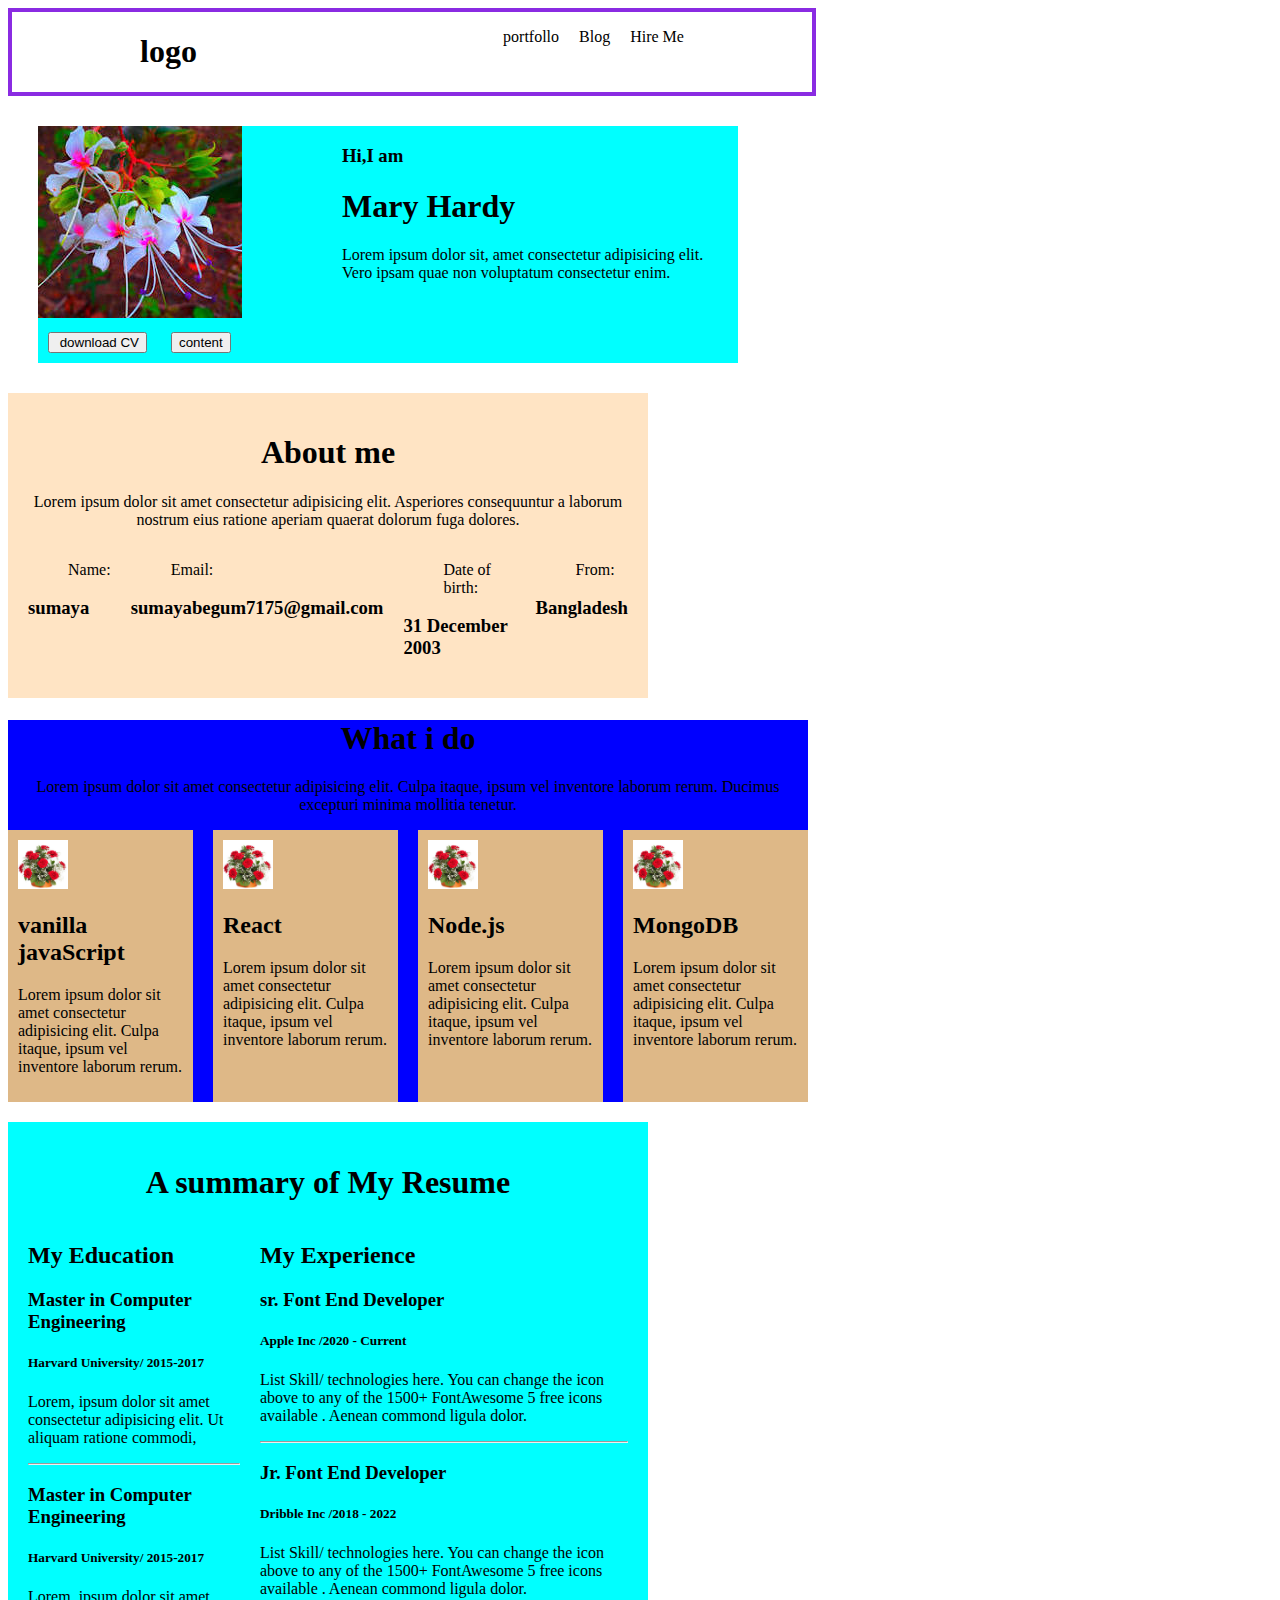
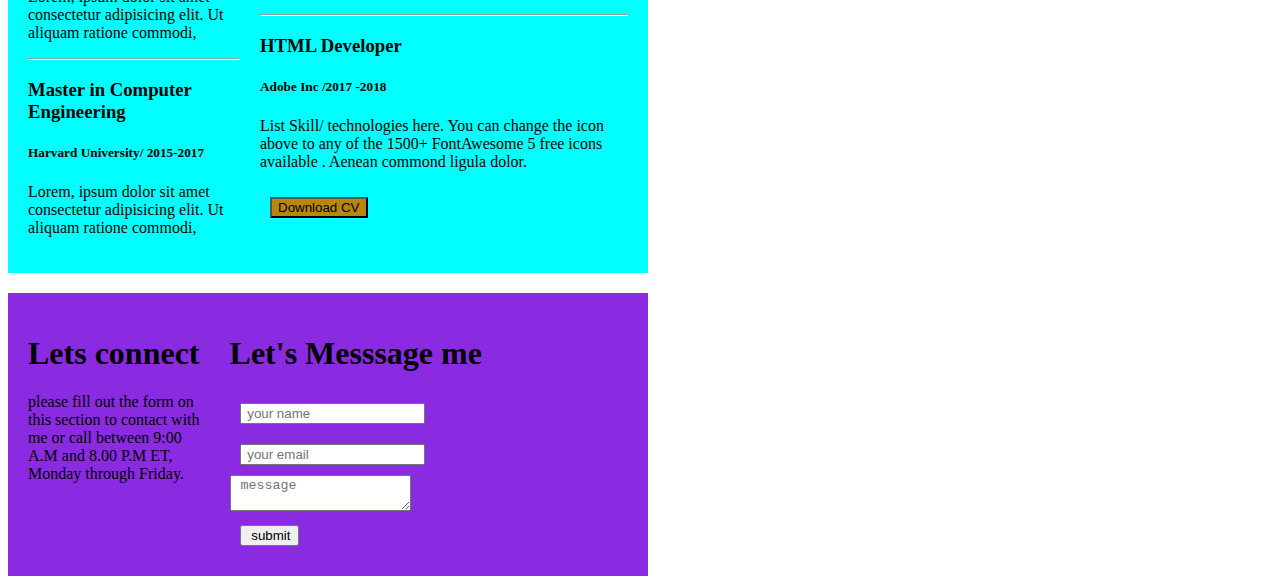
<file: index.html>
<!DOCTYPE html>
<html lang="en">
<head>
    <meta charset="UTF-8">
    <meta name="viewport" content="width=device-width, initial-scale=1.0">
    <title>Document</title>
    <link rel="stylesheet" href="index.css"/>
    <link rel="stylesheet" href="https://cdnjs.cloudflare.com/ajax/libs/font-awesome/6.6.0/css/all.min.css" integrity="sha512-Kc323vGBEqzTmouAECnVceyQqyqdsSiqLQISBL29aUW4U/M7pSPA/gEUZQqv1cwx4OnYxTxve5UMg5GT6L4JJg==" crossorigin="anonymous" referrerpolicy="no-referrer" />
</head>
<body>
        <!-- navar start from here-->
         <section class="navbar">
          <div>
            <h1> logo</h1>
          </div>
            <div>
              <ul class="menu">
                <li>portfollo</li>
                <li> Blog</li>
                <li>Hire Me</li>
              </ul>
            </div>
           
         </section>
         <!-- banner section start here-->
          <section class="aa" >
            <div class="a">
              <div >
                <img src="/download (4).jpg" alt=""/>
             </div>
              <div>
                <h3> Hi,I am</h3>
                    <h1> Mary Hardy</h1>
                    <p> Lorem ipsum dolor sit, amet consectetur adipisicing elit.<br/>
                         Vero ipsam quae non voluptatum consectetur enim.
                    </p>
              </div>
            </div>
               <input type="button" value= " download CV"/>
                <input type="button" value="content"/>
          </section>  
           

          
    <!-- about me section -->
     <section class="d">
        <div class="c">
          <h1> About me</h1>
          <p>Lorem ipsum dolor sit amet consectetur adipisicing elit. Asperiores consequuntur
               a laborum nostrum eius ratione aperiam
                quaerat dolorum fuga dolores.</p>
        </div>
            <div class="b">
                <div>
                <ul>Name: </ul>
             <h3> sumaya</h3>
              </div>
              <div>
                 <ul> Email:</ul>
                 <h3>sumayabegum7175@gmail.com</h3>
              </div>
              <div>
                <ul>Date of birth:</ul>
             <h3> 31 December 2003</h3>
              </div>
               <div> 
                <ul>From: </ul>
                <h3> Bangladesh</h3>
               </div>
             
            </div>   
     </section>

  <!-- our work section-->

   
  <section class="what">
    <div>
      <div class="text">
        <h1> What i do</h1>
        <p>Lorem ipsum dolor sit amet consectetur adipisicing elit.
             Culpa itaque, ipsum vel inventore laborum rerum.
             Ducimus excepturi minima mollitia tenetur.</p>
      </div>
        
     <div class="chobi">
         <div class="back">
           <img class="p" src="/assets/download (5).jpg" alt=""/>
            <h2> vanilla javaScript</h2>
            <p>Lorem ipsum dolor sit amet consectetur adipisicing elit.
             Culpa itaque, ipsum vel inventore laborum rerum.
            </p>
          </div>
          <div>
             <img  class="p" src="/assets/download (5).jpg" alt=""/>
             <h2> React</h2>
             <p>Lorem ipsum dolor sit amet consectetur adipisicing elit.
              Culpa itaque, ipsum vel inventore laborum rerum.
               </p>
          </div>
          <div>
           <img  class="p" src="/assets/download (5).jpg" alt=""/>
            <h2>Node.js </h2>
            <p>Lorem ipsum dolor sit amet consectetur adipisicing elit.
            Culpa itaque, ipsum vel inventore laborum rerum.
            </p>
         </div>
          <div>
             <img  class="p" src="/assets/download (5).jpg" alt=""/>
            <h2>MongoDB </h2>
              <p>Lorem ipsum dolor sit amet consectetur adipisicing elit.
             Culpa itaque, ipsum vel inventore laborum rerum.
             </p>
          </div>         
        </div>
      <div>
    </div>
  </section>

  <!--resum section -->

    <section class="summ">
        <div class="of">
          <h1> A summary of My Resume</h1>
        </div>
        <div class="mm">
          <div>
            <div>
              <h2>My Education</h2>
              <h3> Master in Computer Engineering</h3>
              <h5> Harvard University/ 2015-2017</h5>
              <p>Lorem, ipsum dolor sit amet consectetur
                adipisicing elit. Ut aliquam ratione commodi,
                </p>
                <hr>
           </div>
           <div>
             <h3> Master in Computer Engineering</h3>
             <h5> Harvard University/ 2015-2017</h5>
             <p>Lorem, ipsum dolor sit amet consectetur
               adipisicing elit. Ut aliquam ratione commodi,
               </p>
               <hr>
           </div>
           <div>
             <h3> Master in Computer Engineering</h3>
             <h5> Harvard University/ 2015-2017</h5>
             <p>Lorem, ipsum dolor sit amet consectetur
               adipisicing elit. Ut aliquam ratione commodi,
              </p>
               
            </div>
          </div>
          <div>
            <div>
            <h2> My Experience</h2>
            <h3> sr. Font End Developer</h3>
            <h5> Apple Inc /2020 - Current</h5>
            <p> List Skill/ technologies here. You can change the icon above
              to any of the 1500+ FontAwesome 5 free icons available . Aenean
              commond ligula dolor.
            </p>
            <hr>
            </div>
            <div>
            <h3> Jr. Font End Developer</h3>
            <h5> Dribble Inc /2018 - 2022</h5>
            <p> List Skill/ technologies here. You can change the icon above
              to any of the 1500+ FontAwesome 5 free icons available .  Aenean
              commond ligula dolor.
             
            </p>
            <hr>
            </div>
            <div>
            <h3> HTML Developer</h3>
            <h5>Adobe Inc /2017 -2018</h5>
            <p> List Skill/ technologies here. You can change the icon above
              to any of the 1500+ FontAwesome 5 free icons available .  Aenean
              commond ligula dolor.
              </p>
              <input class="content" type="button" value="Download CV"/>
            </div>
          </div>
        </div>
      </section>
      <!-- Lets connect section -->
      
      <footer>
        <section class="full">
        
            <div>
                <h1>Lets connect</h1> 
                <p> please fill out the form on </br>this section to contact with 
                </br>me or call between 9:00</br> A.M and 
                    8.00  P.M ET,</br> Monday through Friday.
                </p>
                <i class="fa-brands fa-facebook"></i>
                <i class="fa-brands fa-twitter"></i>
                <i class="fa-brands fa-youtube"></i>
            </div>
             
            <div>
                 <h1>Let's Messsage me </h1>
                 <form class="nn">
                    <input type="text"placeholder=" your name"/></br>
                    <input type="text"placeholder=" your email"/></br>
                    <textarea name="text"placeholder=" message"></textarea></br>
                    <input type="submit"value=" submit"/>
                 </form>
            </div>
        
        </section> 
    </footer>    
    
</body>
</html>
</file>
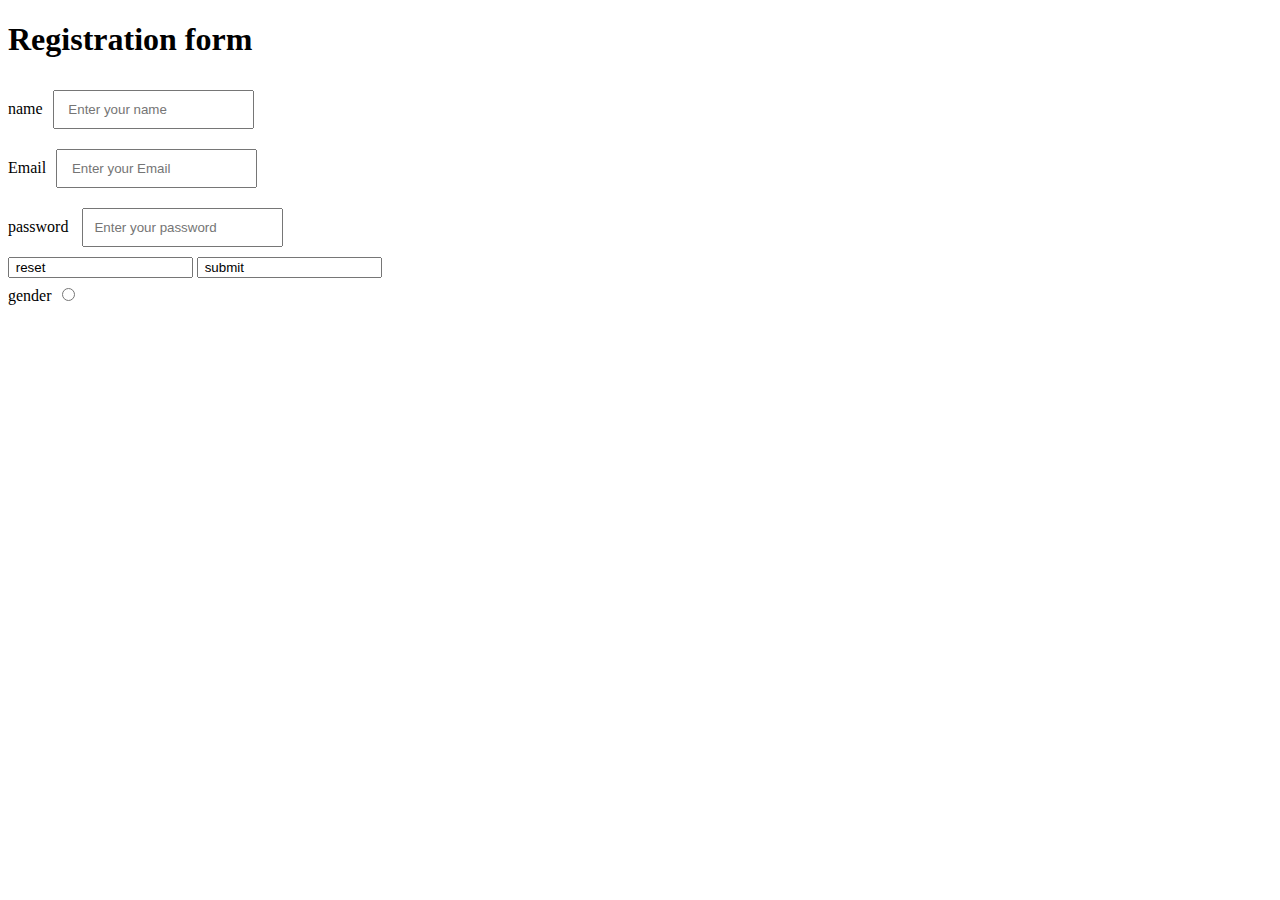
<file: b.html>
<!DOCTYPE html>
<html lang="en">
<head>
    <meta charset="UTF-8">
    <meta name="viewport" content="width=device-width, initial-scale=1.0">
    <title>Document</title>
   <style>
    label input{
        margin: 10px;
        padding: 10px;
    }
   </style>
</head>
<body>
    <header></header>
    <main>
        <section>
            <h1> Registration form</h1>
            <form>
                <label for =" name"
                >name<input type=" text"placeholder=" Enter your name"/>
            </label>
            <br/>
            <label for=" Name"
            >Email<input type=" text" placeholder=" Enter your Email"/>
            </label>
            <br/>
            <label for=" password"
            >password
            <input type=" text" placeholder="Enter your password"/>
        </label>
        <br/>
        <input type=" reset" value=" reset"/>
        <input type=" submit" value=" submit"/>
            </form>
        </section>
        <label for="genter"
        >gender<input type="radio" name=" genter" id=""/>

    </label>
    </main>
</body>
</html>
</file>
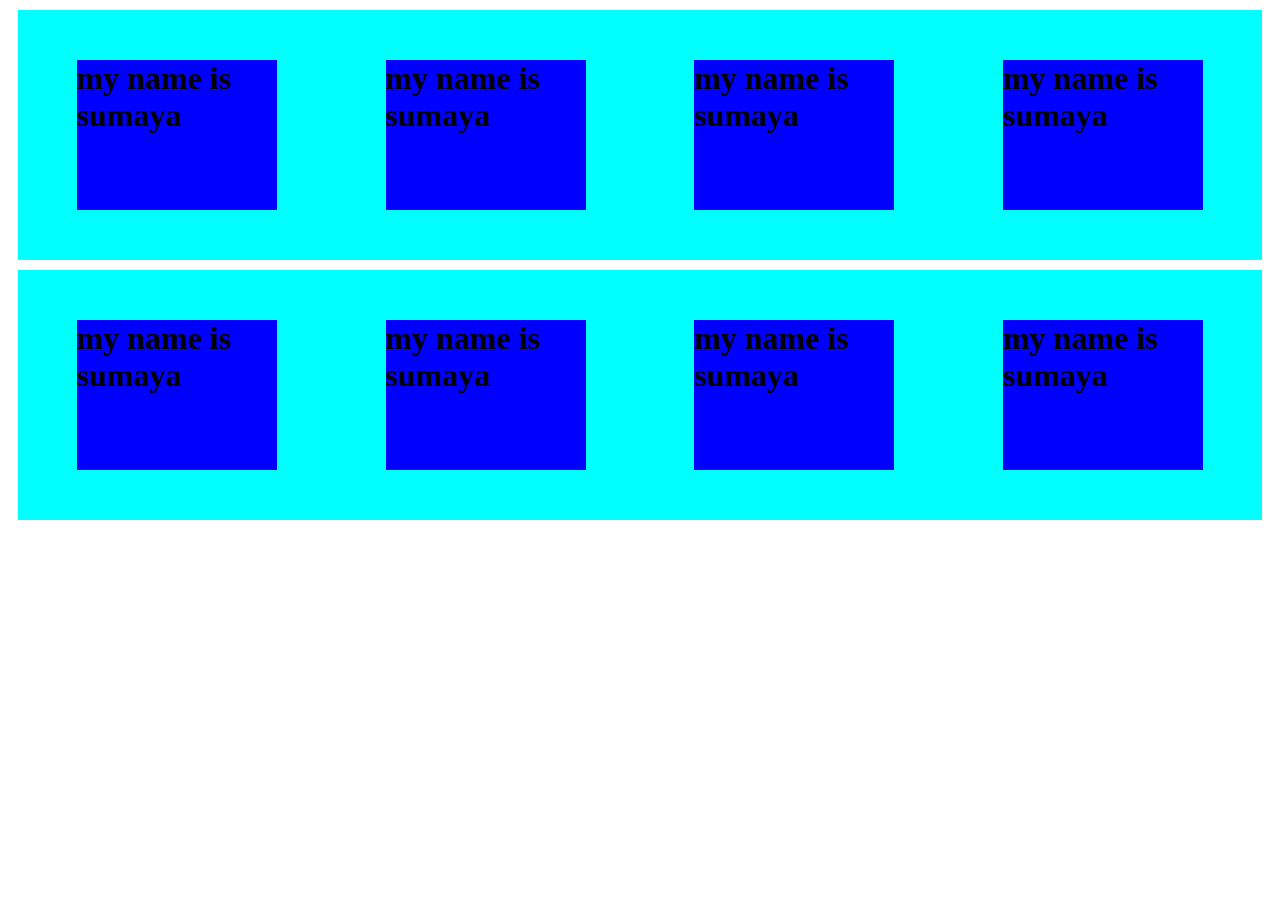
<file: bocs.html>
<!DOCTYPE html>
<html lang="en">
<head>
    <meta charset="UTF-8">
    <meta name="viewport" content="width=device-width, initial-scale=1.0">
    <title>Document</title>
    <style>
        .conteiner{
            background-color: aqua;
            display: flex;
            justify-content: space-evenly;
            margin: 10px;
        }
    
        h1{
            background-color: blue;
            margin: 50px;
            width: 200px;
            height: 150px;
        
        }
       .conteiner> ,div,p{
            background-color: aqua;
            height: 100px;
            margin: 10px;
        }
    </style>
</head>
<body>
    <div class="conteiner">
   <h1>my name is sumaya</h1> 
   <h1>my  name is sumaya</h1>
   <h1>my  name is sumaya</h1>
   <h1>my  name is sumaya</h1>
   </div>
   <div class="conteiner">
   <h1>my name is sumaya</h1> 
   <h1>my  name is sumaya</h1>
   <h1>my  name is sumaya</h1>
   <h1>my  name is sumaya</h1>
   </div>
</body>
</html>
</file>
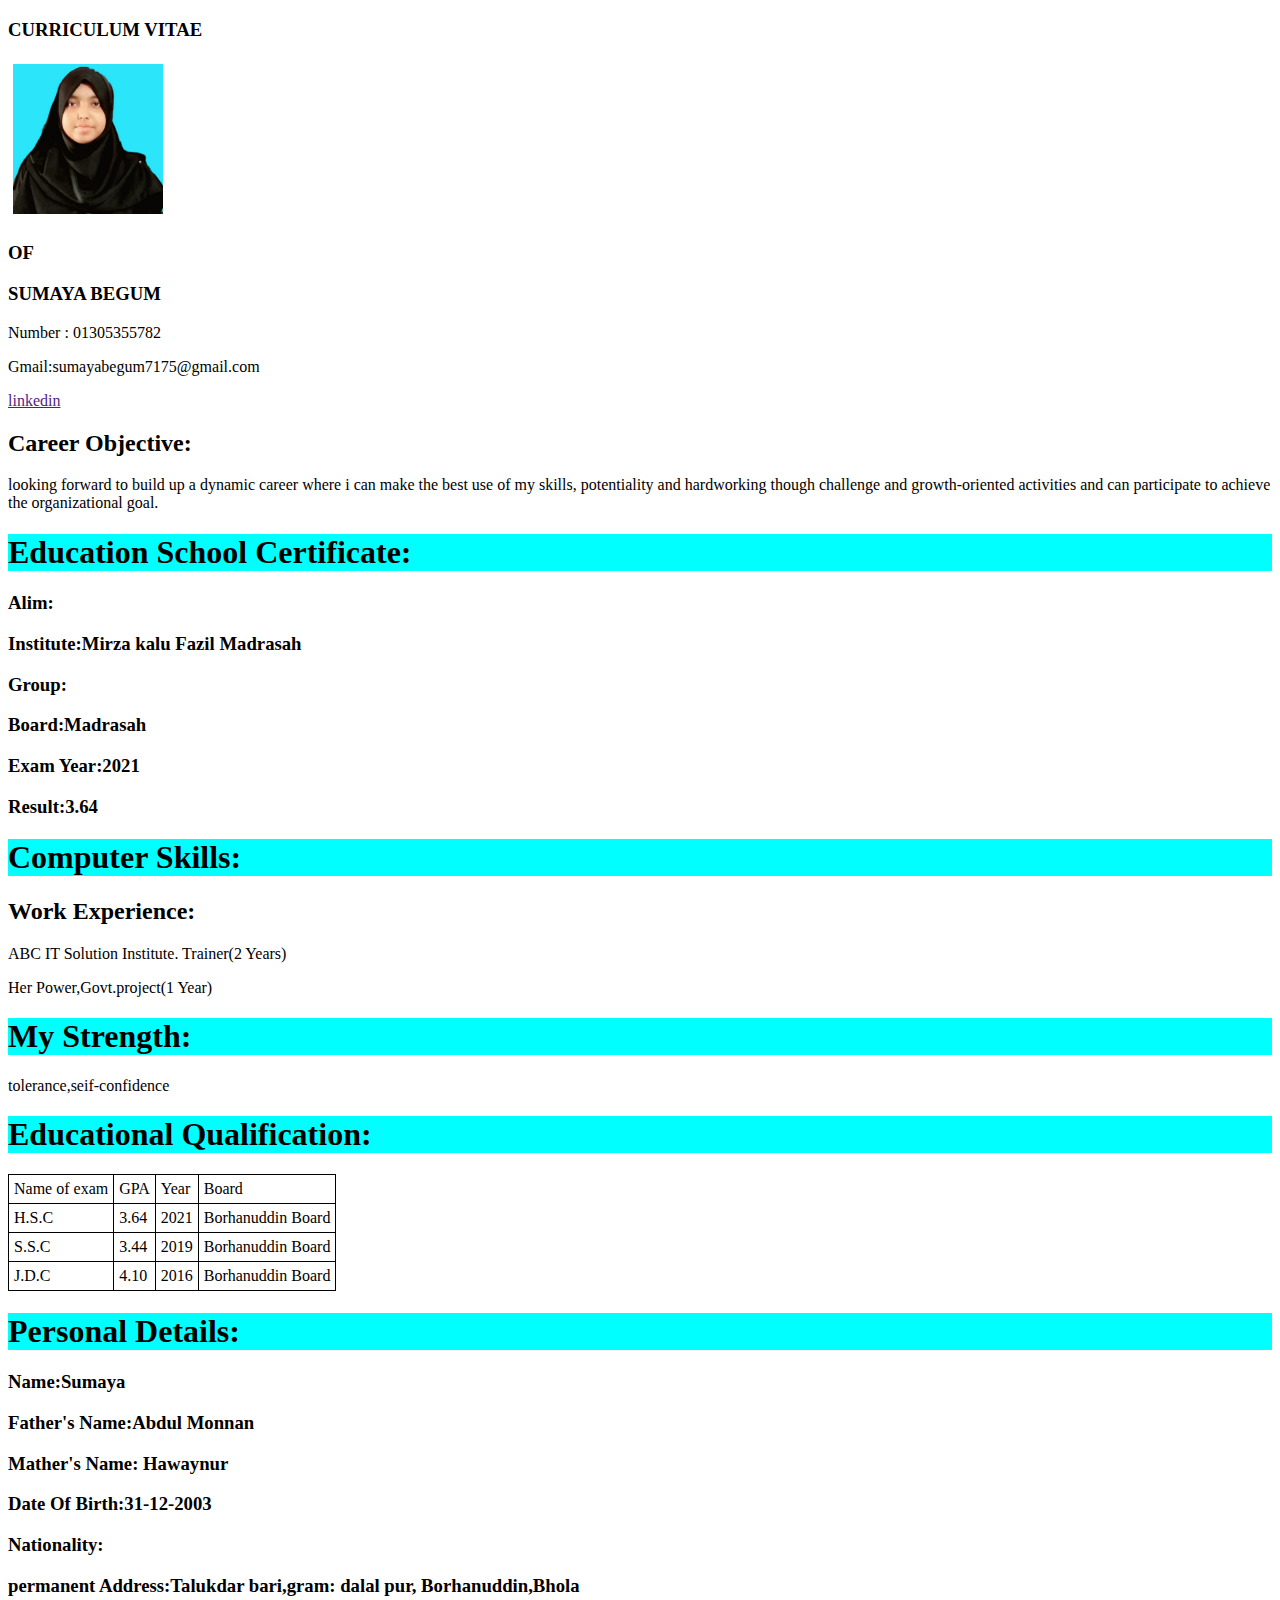
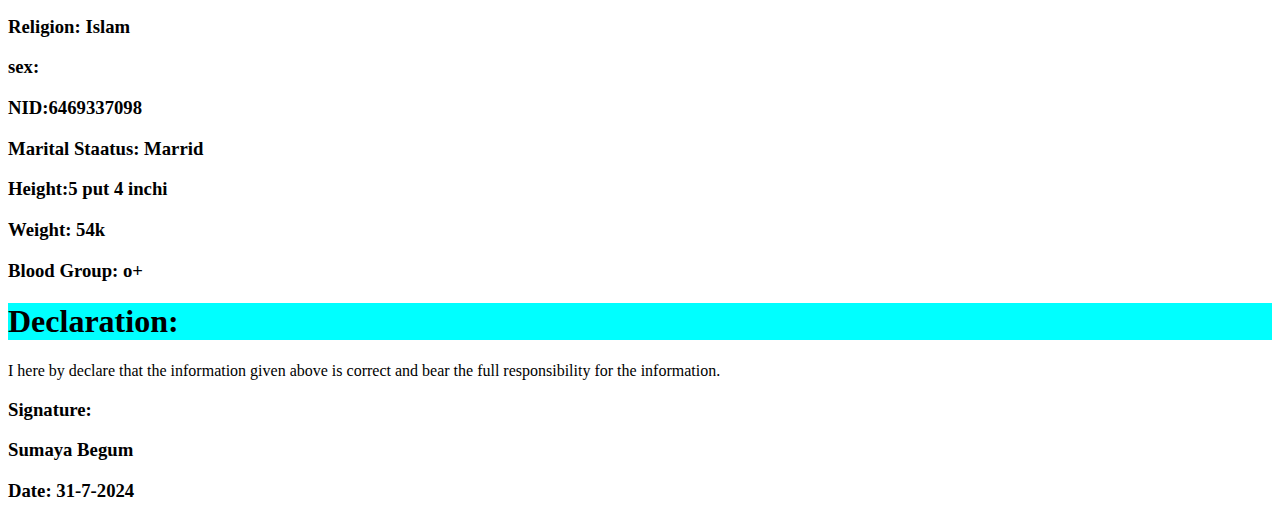
<file: C V.html>
<!DOCTYPE html>
<html lang="en">
<head>
    <meta charset="UTF-8">
    <meta name="viewport" content="width=device-width, initial-scale=1.0">
    <title>Document</title>
    <style>
        h1{
            background-color: aqua;
        }
        table{
            border-collapse:collapse ;
        }
        td{
            border:1px solid black ;
            padding: 5px;
        }
        img{margin: 5px;
            width: 150px;
        }
    </style>
</head>
<body>
       <h3> CURRICULUM VITAE</h3> 
    <img src="/WhatsApp Image 2024-07-16 at 23.51.50_f3cbbb78.jpg"alt=""/>
    <h3>  OF</h3>
        <h3> SUMAYA BEGUM</h3>
      <p>Number : 01305355782</p>
       <p>Gmail:sumayabegum7175@gmail.com</p>
       <a href="">linkedin</a>
       <h2> Career Objective:</h2>
       <p> looking forward to build up a dynamic 
        career where i can make the
         best use of my skills, potentiality
         and hardworking though
         challenge and growth-oriented activities and  can
         participate to achieve the organizational
         goal. </p>
         <h1> Education School Certificate:</h1>
         <h3>Alim:</h3>
         <h3>Institute:Mirza kalu Fazil Madrasah </h3>
            <h3> Group: </h3>
                <h3>Board:Madrasah </h3>
                    <h3>Exam Year:2021 </h3> 
                        <h3>Result:3.64 </h3>
              <h1> Computer Skills:</h1>
              <h2> Work Experience:</h2>
              <p> ABC IT Solution Institute. Trainer(2 Years)</p>
              <p>Her Power,Govt.project(1 Year)</p>
              <h1> My Strength:</h1>
              <p> tolerance,seif-confidence</p>
              <h1> Educational Qualification:</h1>
              <tbody>
                <table>
                    <thead>
                <tr>
                    <td>Name of exam</td>
                    <td>GPA</td>
                    <td>Year</td>
                    <td>Board</td>
                </tr>
            </thead>
                <tr>
                <td>H.S.C</td>
                <td>3.64</td>
                <td>2021</td>
                <td>Borhanuddin Board</td>
               </tr> 
                <tr>
                    <td>S.S.C</td>
                    <td>3.44</td>
                    <td>2019</td>
                    <td>Borhanuddin Board</td>            
                </tr> 
                <tr>
                    <td>J.D.C</td>
                    <td>4.10</td>
                    <td>2016</td>
                    <td>Borhanuddin Board</td>
                </tr>
            </table>
                <h1> Personal Details:</h1>
                <h3>Name:Sumaya</h3>
                <h3>Father's Name:Abdul Monnan</h3>
                <h3>Mather's Name: Hawaynur</h3>
                <h3>Date Of Birth:31-12-2003</h3>
                <h3>Nationality:</h3>
                <h3>permanent Address:Talukdar bari,gram: dalal pur,
                     Borhanuddin,Bhola</h3>
                <h3>Religion: Islam</h3>
                <h3>sex: </h3>
                <h3>NID:6469337098</h3>
                <h3>Marital Staatus: Marrid</h3>
                <h3>Height:5 put 4 inchi</h3>
                <h3>Weight: 54k</h3>
                <h3>Blood Group: o+</h3>
                <h1> Declaration:</h1>
                <p> I here by declare that the information
                    given above is correct and bear the full 
                    responsibility for the information.</p>
                    <h3> Signature:</h3>
                    <h3> Sumaya Begum</h3>
                    <h3> Date: 31-7-2024</h3>
</body>
</html>
</file>
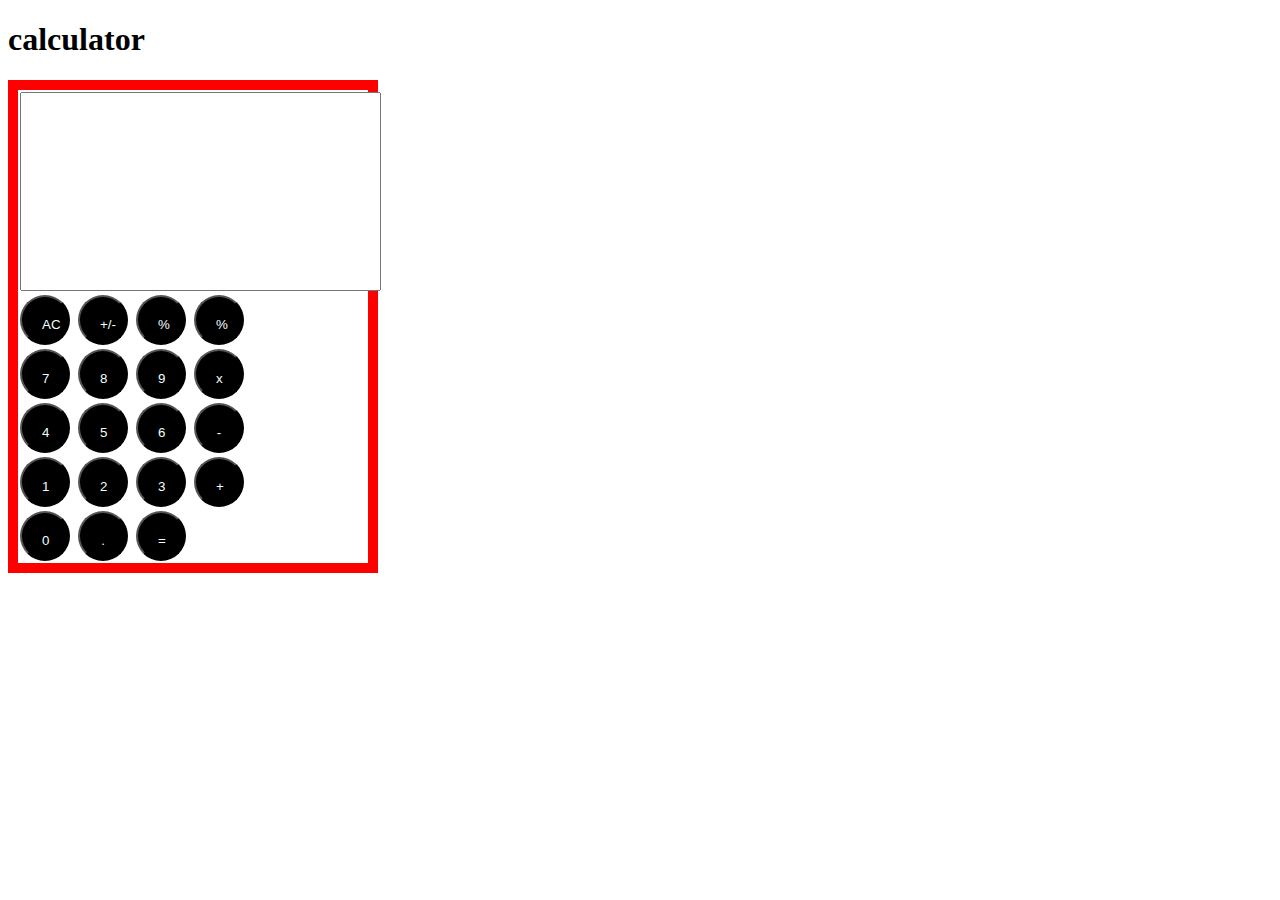
<file: calculator.html>
<!DOCTYPE html>
<html lang="en">
<head>
    <meta charset="UTF-8">
    <meta name="viewport" content="width=device-width, initial-scale=1.0">
    <title>Document</title>
    <style>
        input{
            margin: 2px;
            padding: 20px;
        }
        .sumaya{
            padding: 90px;
        }
        .btn{
            width: 50px;
            height: 50px;
            background-color:black;
            color: azure;
            border-radius: 100px;
        }
        .card{
            border: 10px solid red;
            width: 350px;
        }
        .card:hover{
            background-color: aqua;
            box-shadow: 10px;
        }
    </style>
</head>
<body>
    <div class=" conteiner">
   <h1>calculator</h1> 

   <div class=" card">
   <input text=" number" class=" sumaya"/>
   <div class=" cale-body">

   <div>    
<input type="button"value="AC"class="btn"/>

<input type="button"value="+/-"class="btn"/>

<input type="button"value="%"class="btn"/>

<input type="button"value="%"class="btn"/><br/>

</div>

<div>
<input type="button"value="7"class="btn"/>

<input type="button"value="8"class="btn"/>

<input type="button"value="9"class="btn"/>

<input type="button"value="x"class="btn"/><br/>

</div>

<div>

<input type="button"value="4"class="btn"/>

<input type="button"value="5"class="btn"/>

<input type="button"value="6"class="btn"/>

<input type="button"value="-"class="btn"/><br/>

</div>

<div>

<input type="button"value="1"class="btn"/>

<input type="button"value="2"class="btn"/>

<input type="button"value="3"class="btn"/>

<input type="button"value="+"class="btn"/><br/>

</div>

<dib>

<input type="button"value="0"class="btn"/>

<input type="button"value="."class="btn"/>

<input type="button"value="="class="btn"/>

   </div>
</body>
</html>
</file>
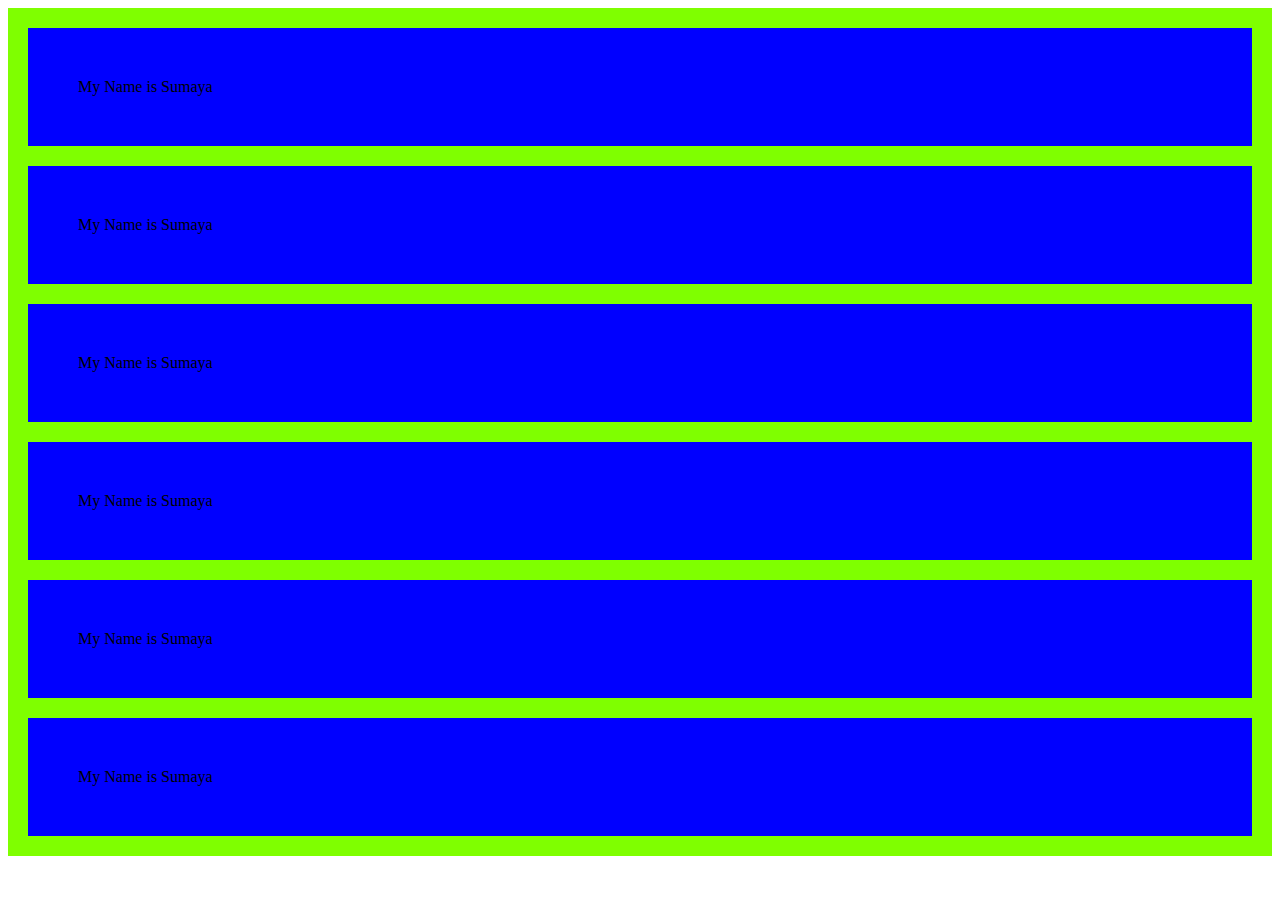
<file: grid.html>
<!DOCTYPE html>
<html lang="en">
<head>
    <meta charset="UTF-8">
    <meta name="viewport" content="width=device-width, initial-scale=1.0">
    <title>Document</title>
    <style>
     .sumaya{
        background-color:chartreuse ;
        padding: 20px;
        display: grid;
        grid-template-columns: 1fr 1f;
        gap: 20px;
     }
     .sumaya>div{
        background-color: blue;
        padding: 50px;
      
     }
    </style>
    
</head>
<body>
    <div class="sumaya">
        <div>My Name is Sumaya </div>
        <div> My Name is Sumaya</div>
        <div>My Name is Sumaya</div>
        <div>My Name is Sumaya</div>
        <div>My Name is Sumaya</div>
        <div>My Name is Sumaya</div>
    </div>
</body>
</html>
</file>
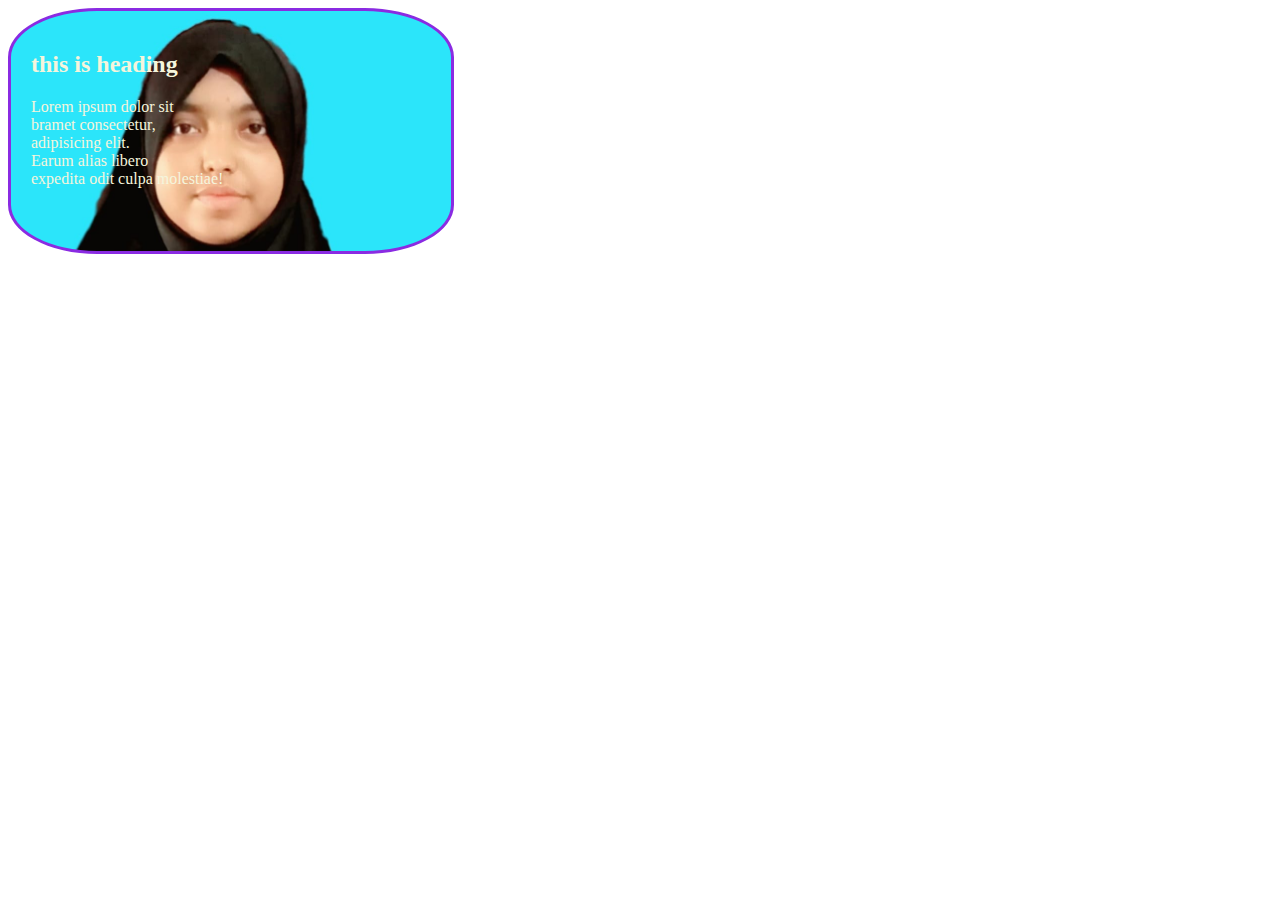
<file: ooo.html>
<!DOCTYPE html>
<html lang="en">
<head>
    <meta charset="UTF-8">
    <meta name="viewport" content="width=device-width, initial-scale=1.0">
    <title>Document</title>
    <link rel="stylesheet" href="ooo.css"/>
</head>
<body>
    <section>
        <div class="mohi">
            <h2>this is heading</h2>
            <p>Lorem ipsum dolor sit </br>bramet consectetur, </br> adipisicing elit. </br>
                 Earum alias libero  </br>expedita odit culpa molestiae!</p>
        </div>
    </section>
</body>
</html>
</file>
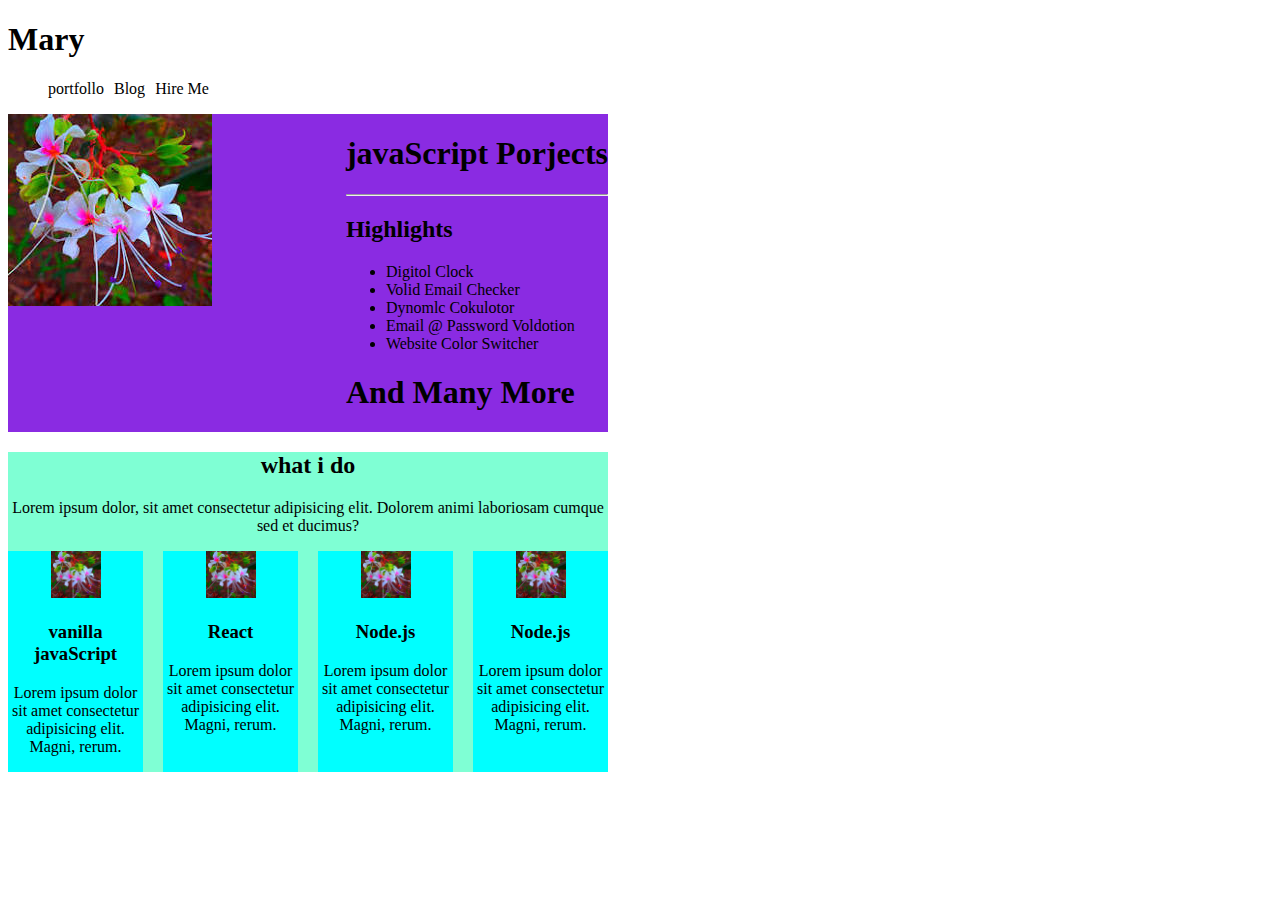
<file: photo.html>
<!DOCTYPE html>
<html lang="en">
<head>
    <meta charset="UTF-8">
    <meta name="viewport" content="width=device-width, initial-scale=1.0">
    <title>Document</title>
    <style>
.a{background-color: aquamarine;
    width: 600px;
    text-align: center;
    
}
.oo{
    display: flex;
    gap: 20px;
    
}
.oo>div{
    background-color: aqua;
}
.b{
    width: 50px;
}


.me{

}
.ss{
    display: flex;
list-style: none;
gap: 10px; 
}
.c{ display: flex;
    background-color: blueviolet;
    width: 600px;
    justify-content: space-between;
}
 </style>
</head>
<body>
<div class="bc">
   <div class=" me">
            <h1>Mary</h1>
          <ul class="ss">
            <li> portfollo</li>
            <li> Blog</li>
            <li class="rrr"> Hire Me</li>
          </ul>
    </div>
    <div class="c">
        <div class="sumaya">
            <img src="/download (4).jpg" alt=""/>
        </div>
       <div >
            <h1> javaScript Porjects</h1>
            <hr>
            <h2> Highlights</h2>
           <ul>
               <li>Digitol Clock</li>
               <li>Volid Email Checker</li>
               <li>Dynomlc Cokulotor</li>
               <li>Email @ Password Voldotion</li>
               <li>Website Color Switcher</li>
           </ul>
           <h1> And Many More</h1>
       </div>
    </div>
   
</div>

<!-- our work  -->

<section>
    <div class="a">
        <h2> what i do</h2>
        <p>
            Lorem ipsum dolor, sit amet consectetur adipisicing elit. Dolorem animi
             laboriosam cumque sed et ducimus?
        </p>
    
        <div class="oo">
          <div>
              <img class="b"src="/download (4).jpg" alt=""/>
              <h3> vanilla javaScript</h3>
              <p>Lorem ipsum dolor sit amet consectetur 
              adipisicing elit. Magni, rerum.</p>
           </div>
            <div>
                  <img class="b" src="/download (4).jpg" alt=""/>
                  <h3> React</h3>
                 <p>Lorem ipsum dolor sit amet consectetur 
                    adipisicing elit. Magni, rerum.</p>
            </div>
             <div>
             <img  class="b"src="/download (4).jpg" alt=""/>
             <h3> Node.js</h3>
            <p>Lorem ipsum dolor sit amet consectetur 
             adipisicing elit. Magni, rerum.</p>
            </div>
            <div>
            <img class="b" src="/download (4).jpg" alt=""/>
             <h3> Node.js</h3>
            <p>Lorem ipsum dolor sit amet consectetur 
              adipisicing elit. Magni, rerum.</p>
           </div>
        </div>
    </div>
</section>
</body>
</html>
</file>
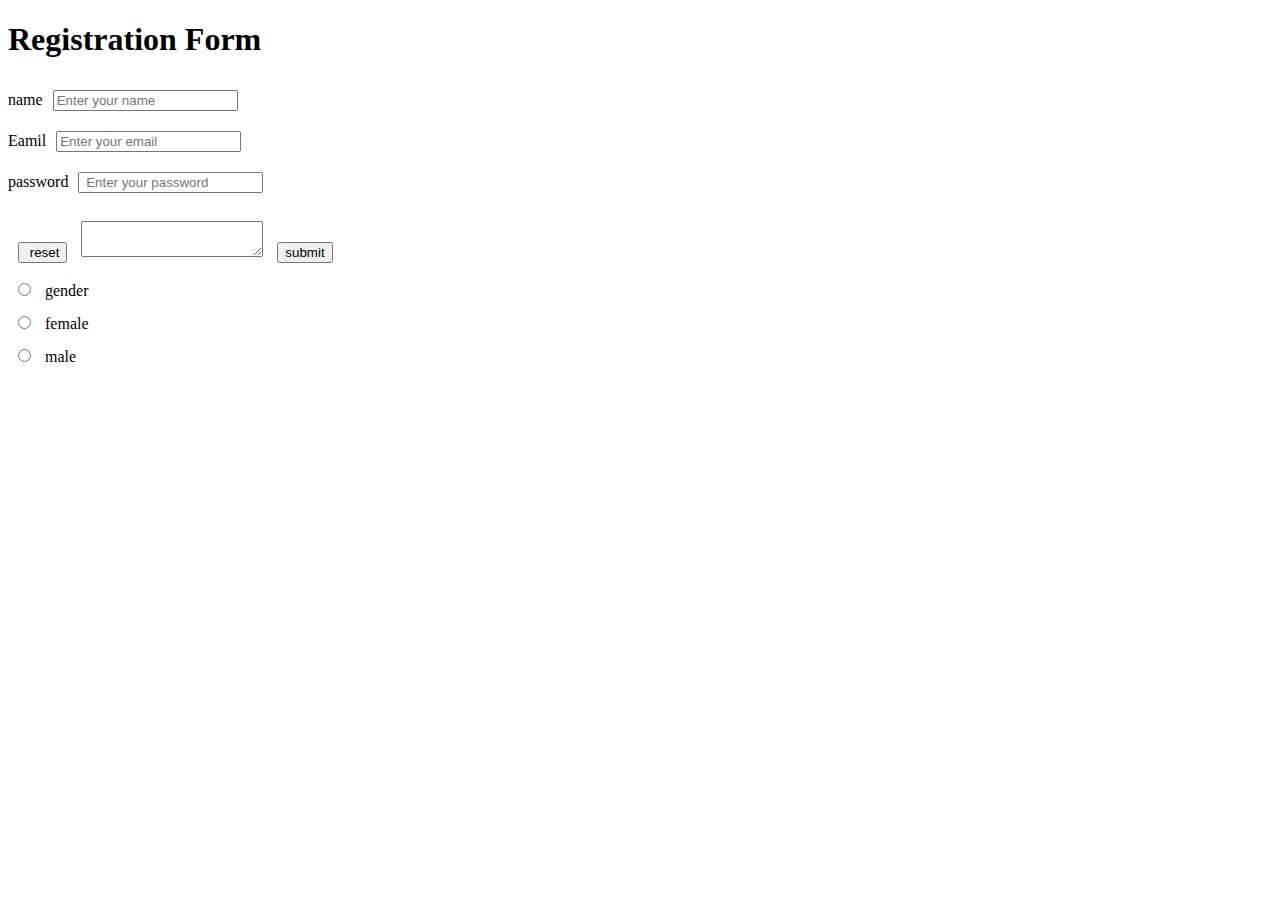
<file: R.html>
<!DOCTYPE html>
<html lang="en">
<head>
    <meta charset="UTF-8">
    <meta name="viewport" content="width=device-width, initial-scale=1.0">
    <title>Document</title>
    <style>
        input{
            margin: 10px;
        }
    </style>
</head>
<body>
    <main>
        <section>
            <h1> Registration Form</h1>
            <form>
                <lebel for=" Name">name<input type="text"placeholder="Enter your name"/>
                </lebel>
            <br/>
            <label for="Name">Eamil<input type="text"placeholder="Enter your email"/>
            </label>
            <br/>
            <label for="password">password<input type="text"placeholder=" Enter your password"/>
                </label>
                <br/><br/>
                <input type="reset" value=" reset"/>
                <textarea name="" id=""></textarea>
                <input type="submit"value="submit"/>
        </section>
        <input type="radio" id=" gender" name="fav_language" value="gender">
        <label for="gender"> gender</label><br/>
        <input type="radio" id=" female" name=" fav_language"value="female">
            <label for="female">female</label><br/>
            <input type="radio" id="male" name=" fav_language" value=" male">
            <label for="male"> male</label><br/>
        </form>   
    </main>
</body>
</html>
</body>
</html>
</file>
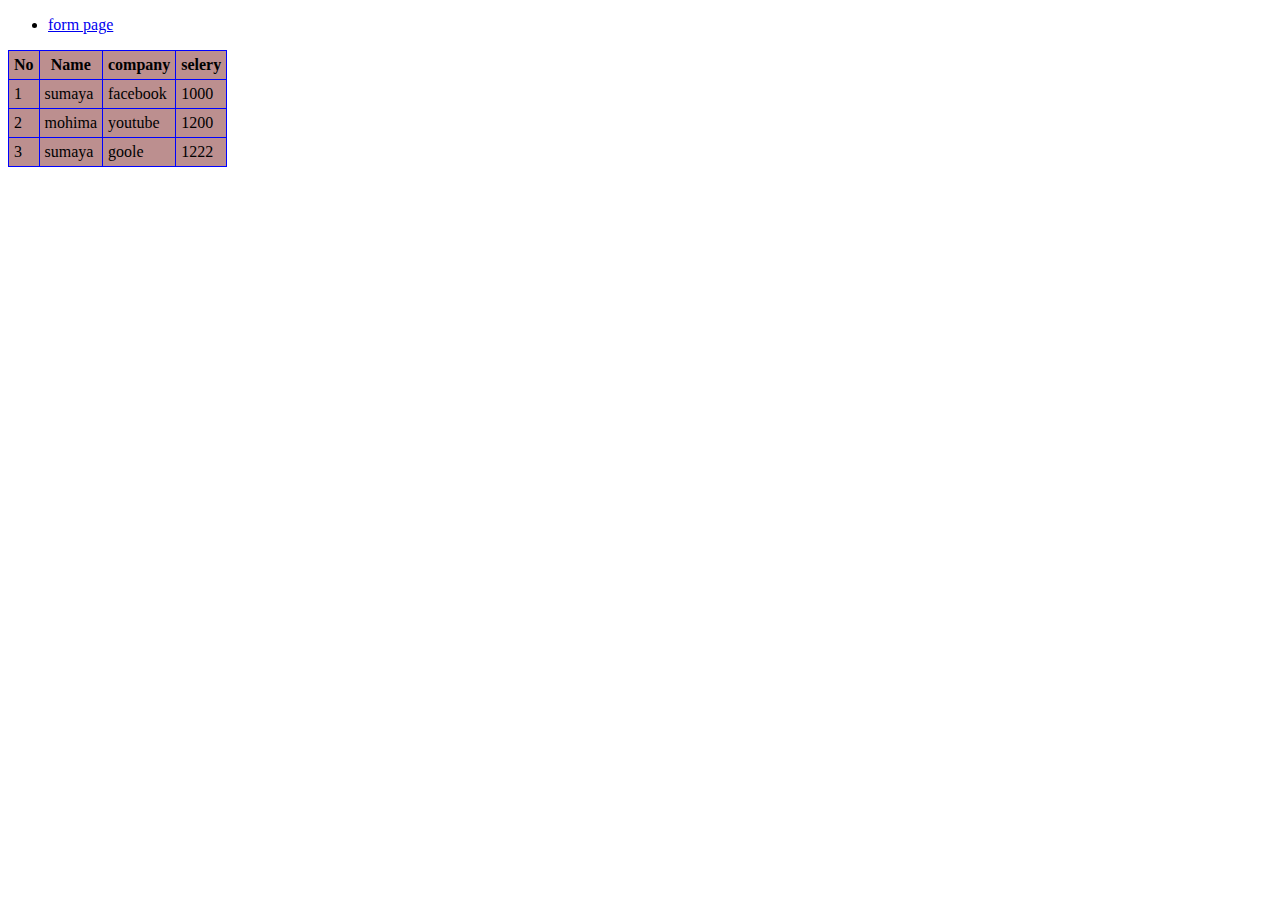
<file: table.html>
<!DOCTYPE html>
<html lang="en">
<head>
    <meta charset="UTF-8">
    <meta name="viewport" content="width=device-width, initial-scale=1.0">
    <title>Document</title>
    <link rel="stylesheet" href="/style.css">
</head>
<body>
    <header>
        <nav>
            <ul>
                <li><a href="b.html">form page</a></li>
            </ul>
        </nav>
    </header>
    <table>
        <thead>
            <tr>
            <th> No</th>
            <th> Name</th>
            <th> company</th>
            <th> selery</th>
            </tr>
        </thead>
        <tbody>
            <tr>
                <td>1</td>
            <td> sumaya</td>
            <td> facebook</td>
            <td> 1000</td>
            </tr>
            <tr>
                <td>2</td>
                <td>mohima</td>
                <td> youtube</td>
                <td>1200</td>
            </tr>
            <tr>
                <td> 3</td>
                <td>sumaya</td>
                <td> goole</td>
                <td>1222</td>
            </tr>
        </tbody>
    </table>
</body>
</html>
</file>
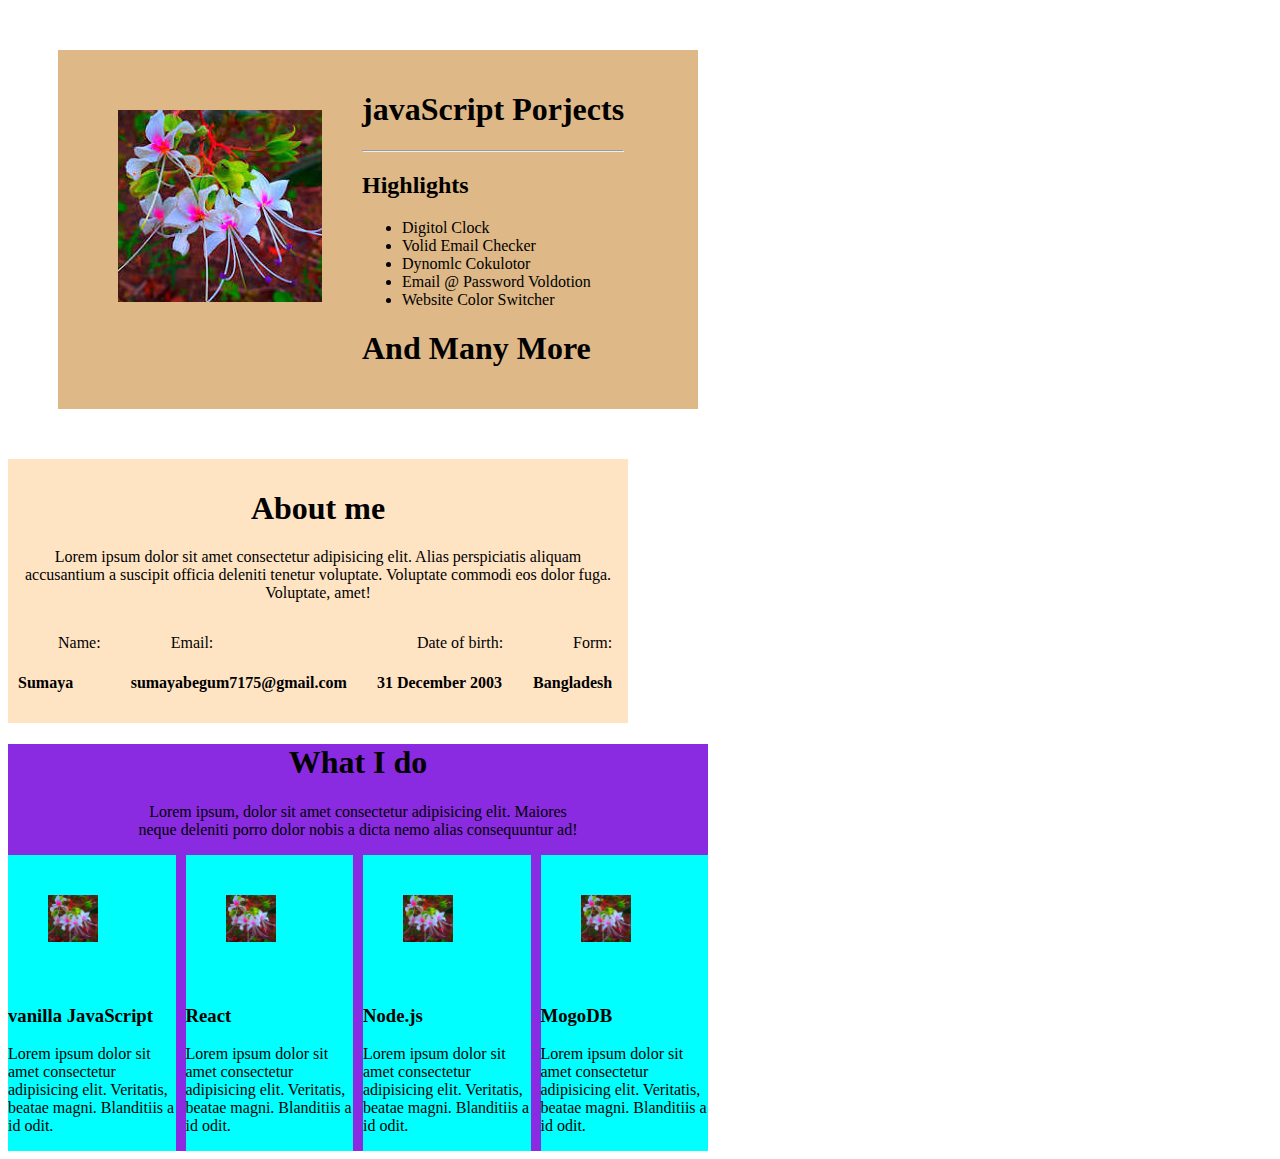
<file: text.html>
<!DOCTYPE html>
<html lang="en">
<head>
    <meta charset="UTF-8">
    <meta name="viewport" content="width=device-width, initial-scale=1.0">
    <title>Document</title>
    <link rel="stylesheet" href="style.css">
    <link rel="stylesheet" href="https://cdnjs.cloudflare.com/ajax/libs/font-awesome/6.6.0/css/all.min.css"
     integrity="sha512-Kc323vGBEqzTmouAECnVceyQqyqdsSiqLQISBL29aUW4U/M7pSPA/gEUZQqv1cwx4OnYxTxve5UMg5GT6L4JJg==" crossorigin="anonymous" 
     referrerpolicy="no-referrer" />
    
</head>
<body>
    <section  class="here">
       <div >
           <img src="/download (4).jpg" alt=""/>
           
        </div>
      <div>
        <div >
             <h1> javaScript Porjects</h1>
             <hr>
           <h2> Highlights</h2>
            <ul>
                <li>Digitol Clock</li>
                <li>Volid Email Checker</li>
                <li>Dynomlc Cokulotor</li>
                <li>Email @ Password Voldotion</li>
                <li>Website Color Switcher</li>
            </ul>
            <h1> And Many More</h1>
        </div>
      </div>
    </section>
     
    

       
  <div class=" About ">
        <div class="div1">
            <h1> About me</h1>
            <p>Lorem ipsum dolor sit amet consectetur adipisicing elit.
                 Alias perspiciatis aliquam accusantium a suscipit officia deleniti tenetur
                  voluptate. Voluptate commodi eos dolor fuga. Voluptate, amet!
            </p>
        </div>    
        <div class="sumaya">
            <div>
                <ul> Name:</ul>
                <h4>Sumaya</h4>
            </div>
            <div>
                <ul> Email:</ul>
                <h4> sumayabegum7175@gmail.com<br/></h4>
            </div>
            <div>
                <ul> Date of birth:</ul>
                <h4> 31 December 2003</h4>
            </div>
            <div>
                <ul> Form:</ul>
                <h4> Bangladesh</h4>
            </div>
        </div>  
        
    </div>


    <div class="What">
        <div class="name">
         <h1> What I  do </h1>
        
         <p> Lorem ipsum, dolor sit amet consectetur 
         adipisicing elit. Maiores <br/>neque deleniti porro
              dolor nobis a dicta nemo  alias 
              consequuntur ad!
         </p> 
        </div>   
        <div class="suma">
            <div>
             <img class="mohima" src="/download (4).jpg" alt=""/>
             <h3> vanilla JavaScript</h3>
             <p> Lorem ipsum dolor sit amet consectetur 
                 adipisicing elit.  Veritatis, beatae magni.
                  Blanditiis a id odit.</p>
            </div>
            <div>
             <img class="mohima" src="/download (4).jpg" alt=""/>
             <h3> React</h3>
             <p> Lorem ipsum dolor sit amet consectetur 
                 adipisicing elit.  Veritatis, beatae magni.
                  Blanditiis a id odit.</p>
            </div>
            <div> 
             <img class="mohima" src="/download (4).jpg" alt=""/>
             <h3> Node.js</h3>
             <p> Lorem ipsum dolor sit amet consectetur  
                 adipisicing elit.  Veritatis, beatae magni. 
                  Blanditiis a id odit.</p>
            </div>
            <div>
             <img class="mohima" src="/download (4).jpg" alt=""/>
             <h3> MogoDB</h3>
             <p> Lorem ipsum dolor sit amet consectetur 
                 adipisicing elit.  Veritatis, beatae magni.
                  Blanditiis a id odit.</p>
                  <i class="fa-brands fa-facebook"></i>
                  <i class="fa-brands fa-youtube"></i>
            </div>
        </div>
    </div> 
    
    <!-- My Resume section -->
     
    
</body>
</html>
</file>
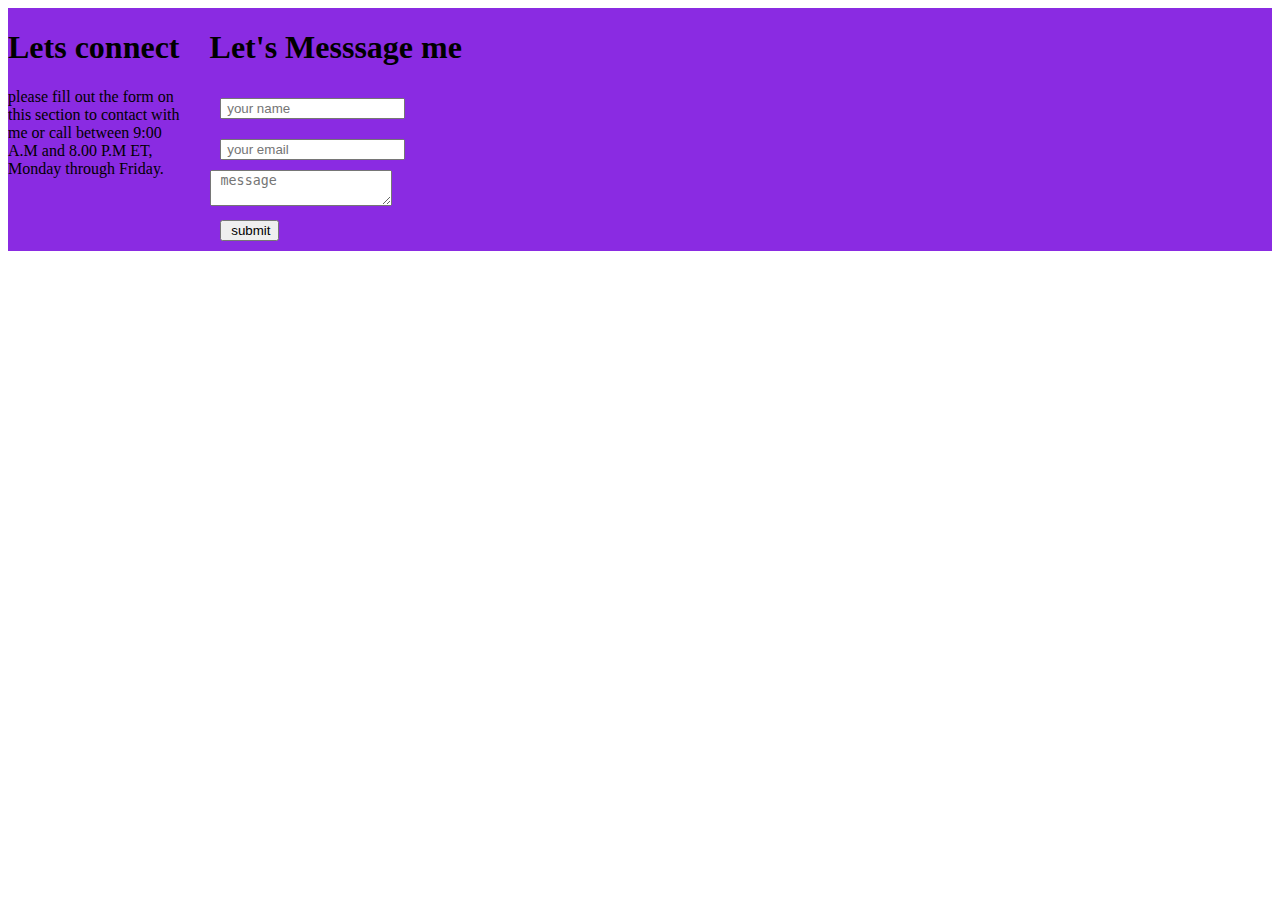
<file: xxx.html>
<!DOCTYPE html>
<html lang="en">
<head>
    <meta charset="UTF-8">
    <meta name="viewport" content="width=device-width, initial-scale=1.0">
    <title>Document</title>
    <style>
       .full{
        display: flex;
        gap: 30px;
        background-color: blueviolet;
        
       }
        
        input{
            margin: 10px;
        }
    </style>
</head>
<body>
    <footer>
        <section class="full">
        
            <div>
                <h1>Lets connect</h1> 
                <p> please fill out the form on </br>this section to contact with 
                </br>me or call between 9:00</br> A.M and 
                    8.00  P.M ET,</br> Monday through Friday.
                </p>
            </div>
             
            <div>
                 <h1>Let's Messsage me </h1>
                 <form class="nn">
                    <input type="text"placeholder=" your name"/></br>
                    <input type="text"placeholder=" your email"/></br>
                    <textarea name="text"placeholder=" message"></textarea></br>
                    <input type="submit"value=" submit"/>
                 </form>
            </div>
        
        </section> 
    </footer>
   
</body>
</html>
</file>
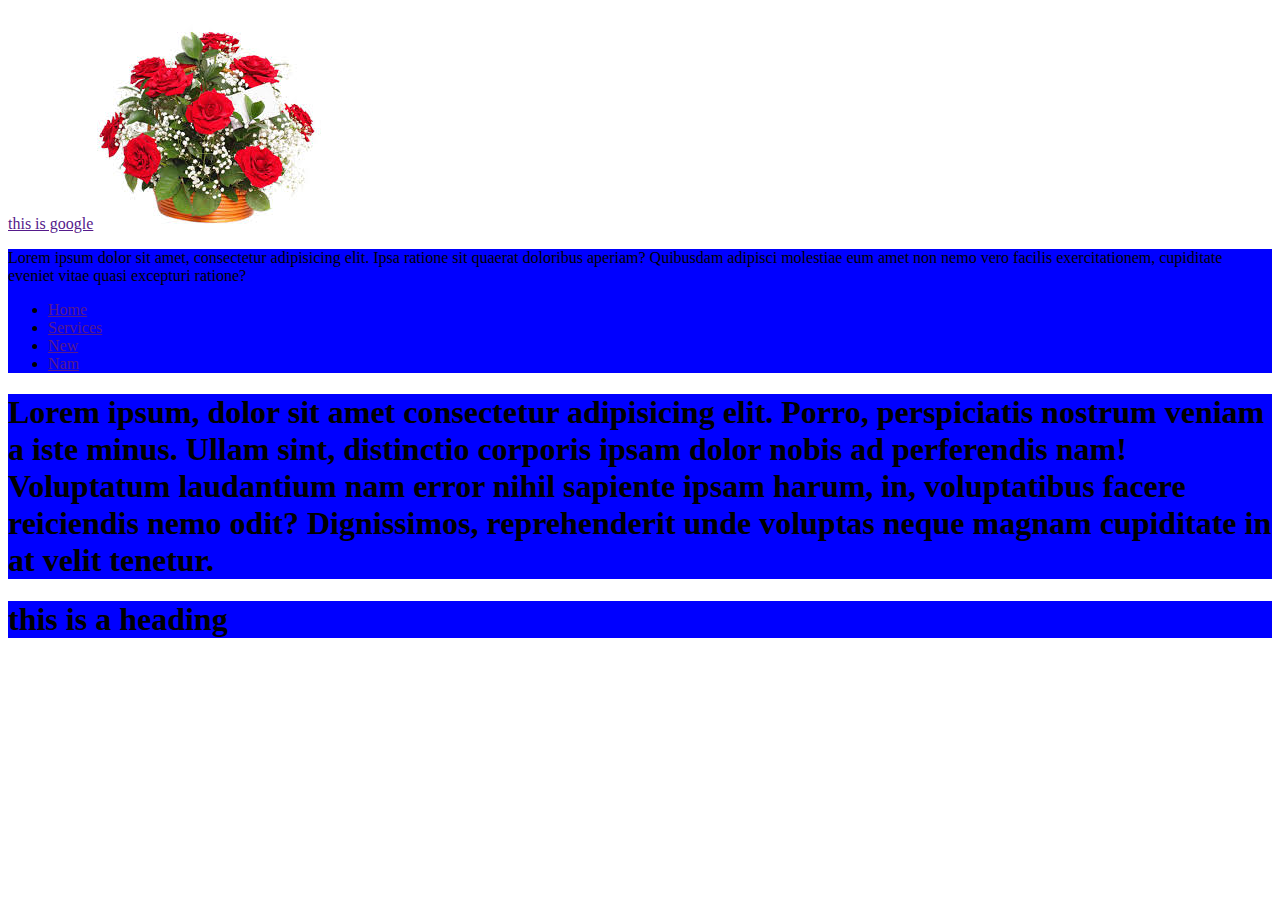
<file: assets/Files.html>
<!DOCTYPE html>
<html lang="en">
<head>
    <meta charset="UTF-8">
    <meta name="viewport" content="width=device-width, initial-scale=1.0">
    <title>Document</title>
    <style>
          div{
            
           background-color: blue;
           display: block;
           
          }
    </style>
</head>
<body>
    <a href="" target=""> this is google</a>
    <img src="/assets/download (5).jpg"alt=""/>
    <div>
        <p>
            Lorem ipsum dolor sit amet, consectetur adipisicing elit. Ipsa ratione sit 
            quaerat doloribus aperiam? Quibusdam adipisci molestiae
             eum amet non nemo vero facilis exercitationem, cupiditate
              eveniet vitae quasi excepturi ratione?
        </p>
        <ul>
            <li><a href="">Home</a></li>
            <li><a href="">Services</a></li>
            <li> <a href="">New</a></li>
            <li><a href=""> Nam</a></li>
        </ul>
    </div>
    <div>
        <heading>
            <h1>Lorem ipsum, dolor sit amet consectetur adipisicing elit. Porro, 
                perspiciatis nostrum veniam a iste minus. Ullam sint, distinctio corporis 
                ipsam dolor nobis ad perferendis nam! Voluptatum</b> laudantium nam error nihil sapiente ipsam harum, in,
                 voluptatibus facere reiciendis nemo odit? Dignissimos, 
                reprehenderit unde voluptas neque magnam cupiditate in at velit tenetur.</h1>
        </heading>
    </div>
    <div>
        <heading>
            <h1> this is a heading</h1>
        </heading>
    </div>
</body>
</html>
</file>
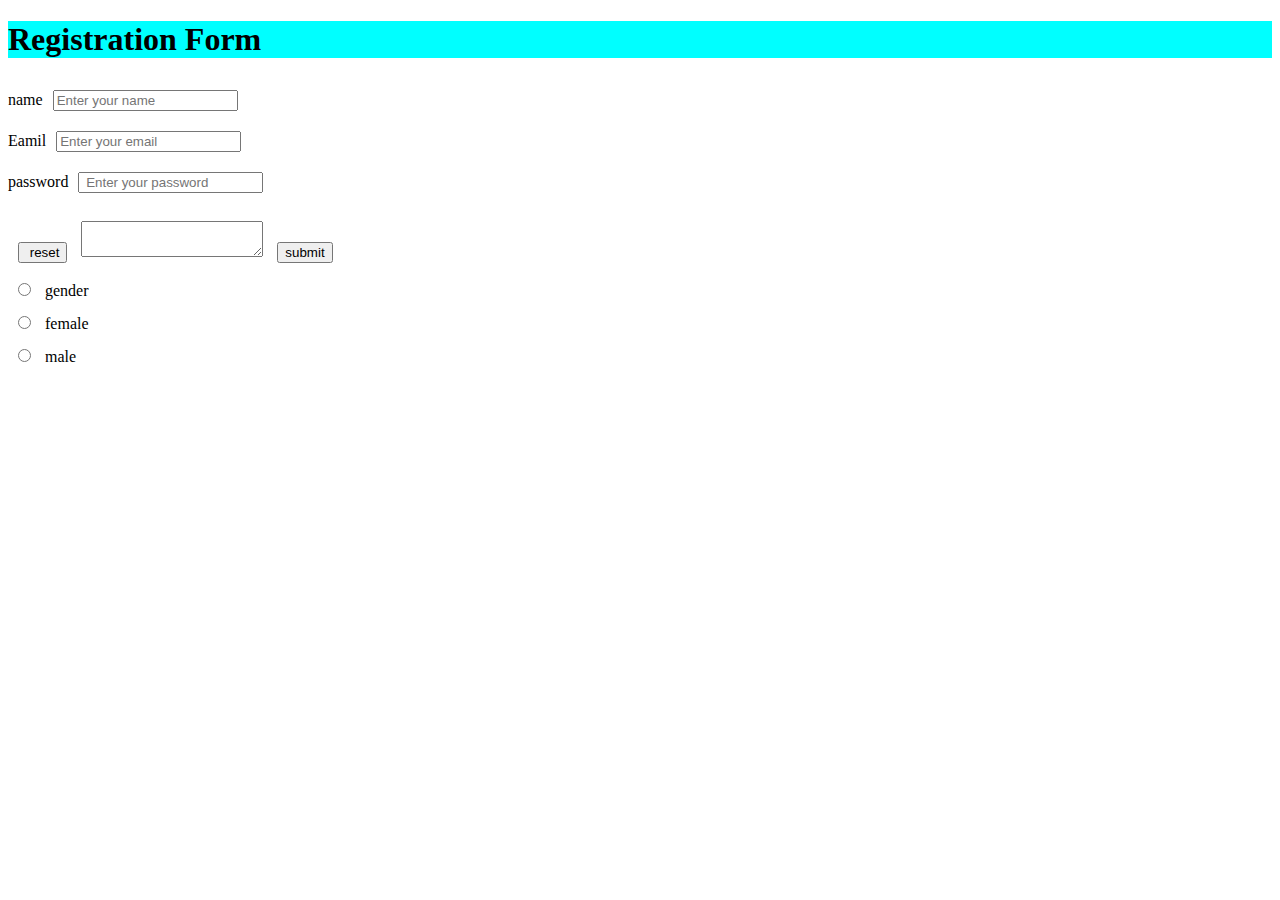
<file: assets/Form.html>
<!DOCTYPE html>
<html lang="en">
<head>
    <meta charset="UTF-8">
    <meta name="viewport" content="width=device-width, initial-scale=1.0">
    <title>Document</title>
    <style>
        h1{
            background-color: aqua;
        }
        input{
            margin:10px ;
        }
    </style>
</head>
<body>
    <main>
        <section>
            <h1> Registration Form</h1>
            <form>
                <lebel for=" Name">name<input type="text"placeholder="Enter your name"/>
                </lebel>
            <br/>
            <label for="Name">Eamil<input type="text"placeholder="Enter your email"/>
            </label>
            <br/>
            <label for="password">password<input type="text"placeholder=" Enter your password"/>
                </label>
                <br/><br/>
                <input type="reset" value=" reset"/>
                <textarea name="" id=""></textarea>
                <input type="submit"value="submit"/>
        </section>
        <input type="radio" id=" gender" name="fav_language" value="gender">
        <label for="gender"> gender</label><br/>
        <input type="radio" id=" female" name=" fav_language"value="female">
            <label for="female">female</label><br/>
            <input type="radio" id="male" name=" fav_language" value=" male">
            <label for="male"> male</label><br/>
        </form>   
    </main>
</body>
</html>
</file>
<file: index.css>
.navbar{ border: 4px solid blueviolet;
  width: 800px;
  display: flex;
   gap: 10px;
   justify-content: space-around;
}
.menu{
display: flex;
gap: 20px;
list-style: none;
}

/*  */

.a{
    display: flex;
   }
   img{
    margin-right: 100px;
    justify-content: space-between;
  }
  .aa{
    background-color: aqua;
    width: 700px;
    margin: 30px;
  }

/*  */

  .b{
    display: flex;
    gap: 20px;
  }
  .c{
    text-align: center;
  }
  .d{
    background-color: bisque;
    width:600px ;
    padding: 20px;
  }

/*  */

  .chobi{
    display: flex;
    gap: 20px;
  }
  .what{
    background-color: blue;
    width: 800px;

  }
  .text{
    text-align: center;
  }
  .p{
    width: 50px;
  }
  .chobi>div{
  background-color: burlywood;
  padding: 10px;
  }

/*  */
  .of{
    text-align: center;
  }
  .mm{
  display: flex;
  justify-content: space-between;
  gap: 20px;
  
 }
 .summ{
  background-color: aqua;
  width: 600px;
  padding: 20px;
  margin-top: 20px;
 }
 .content{
  background-color: darkgoldenrod;
 }

 /*  */

 .full{
  display: flex;
  gap: 30px;
  background-color: blueviolet;
  margin-top: 20px;
  padding: 20px;
  width: 600px;
 }
  input{
      margin: 10px;
  }
</file>
<file: ooo.css>
.mohi{
 background-image: url(/WhatsApp\ Image\ 2024-07-16\ at\ 23.51.50_f3cbbb78.jpg);
 background-repeat: no-repeat;
 background-size: cover;
 height: 200px;
 padding: 20px;
 width: 400px;
 border: solid blueviolet;
 border-radius: 20%;
 color: beige;
}
</file>
<file: style.css>
table{
    border-collapse:collapse ;
}
td,th{
    border: 1px solid blue;
    padding: 5px;
    background-color:rosybrown;
}


.here{
    display: flex;
    background-color:burlywood ;
    width: 600px;
    margin: 50px;
    padding:20px ;
}
img{
    margin: 40px;
    
}



.About{
    background-color: bisque;
    width: 600px;
    padding: 10px;
    
}
.div1{
    text-align: center;
}
.sumaya{
    display: flex;
    gap: 30px;
}
    


.What{
    background-color: blueviolet;
    width: 700px;
}
.suma{
    display: flex;
    gap: 10px;}
.name{
    margin: 0px auto;
    text-align: center;
}
.suma>div{
background-color: aqua;
width:400 px;
}
.mohima{
width:50px;
}
</file>
